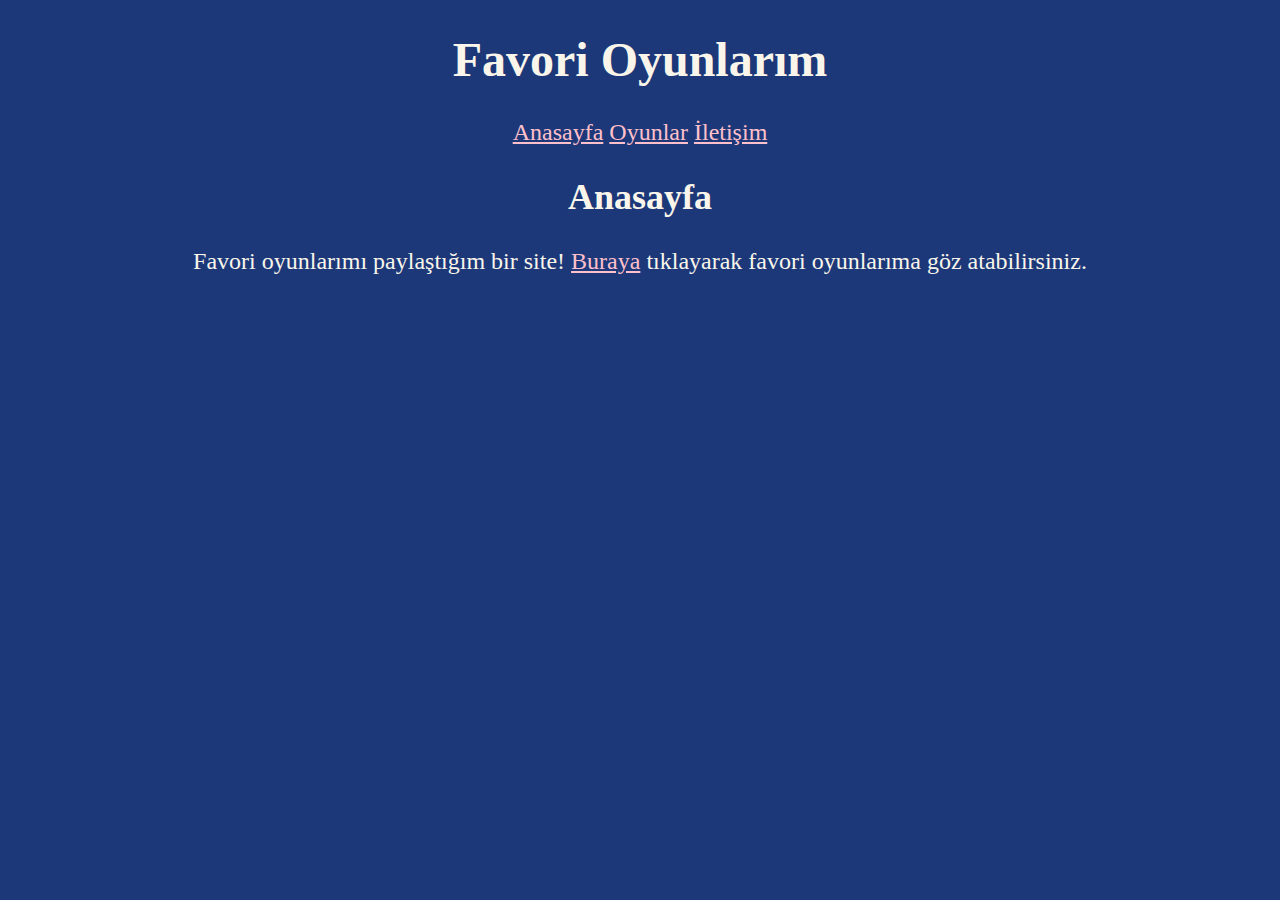
<file: index.html>
<!DOCTYPE html>
<html lang="tr">
<head>
    <meta charset="UTF-8">
    <meta http-equiv="X-UA-Compatible" content="IE=edge">
    <meta name="viewport" content="width=device-width, initial-scale=1.0">
    <title>Favori Oyunlarım</title>
    <link rel="stylesheet" href="css/depo.css">
</head>
<body class="anasayfa">
    <header class="yazi">
        <h1>Favori Oyunlarım</h1>
        <nav>
            <a href="index.html">Anasayfa</a>
            <a href="games.html">Oyunlar</a>
            <a href="contact.html">İletişim</a>
        </nav>
    </header>
   <section class="yazi">
        <h2>Anasayfa</h2>
        <article>
            <p>Favori oyunlarımı paylaştığım bir site! <a href="games.html">Buraya</a> tıklayarak favori oyunlarıma göz atabilirsiniz.</p>
        </article>
    </section>
    
</body>
</html>
</file>
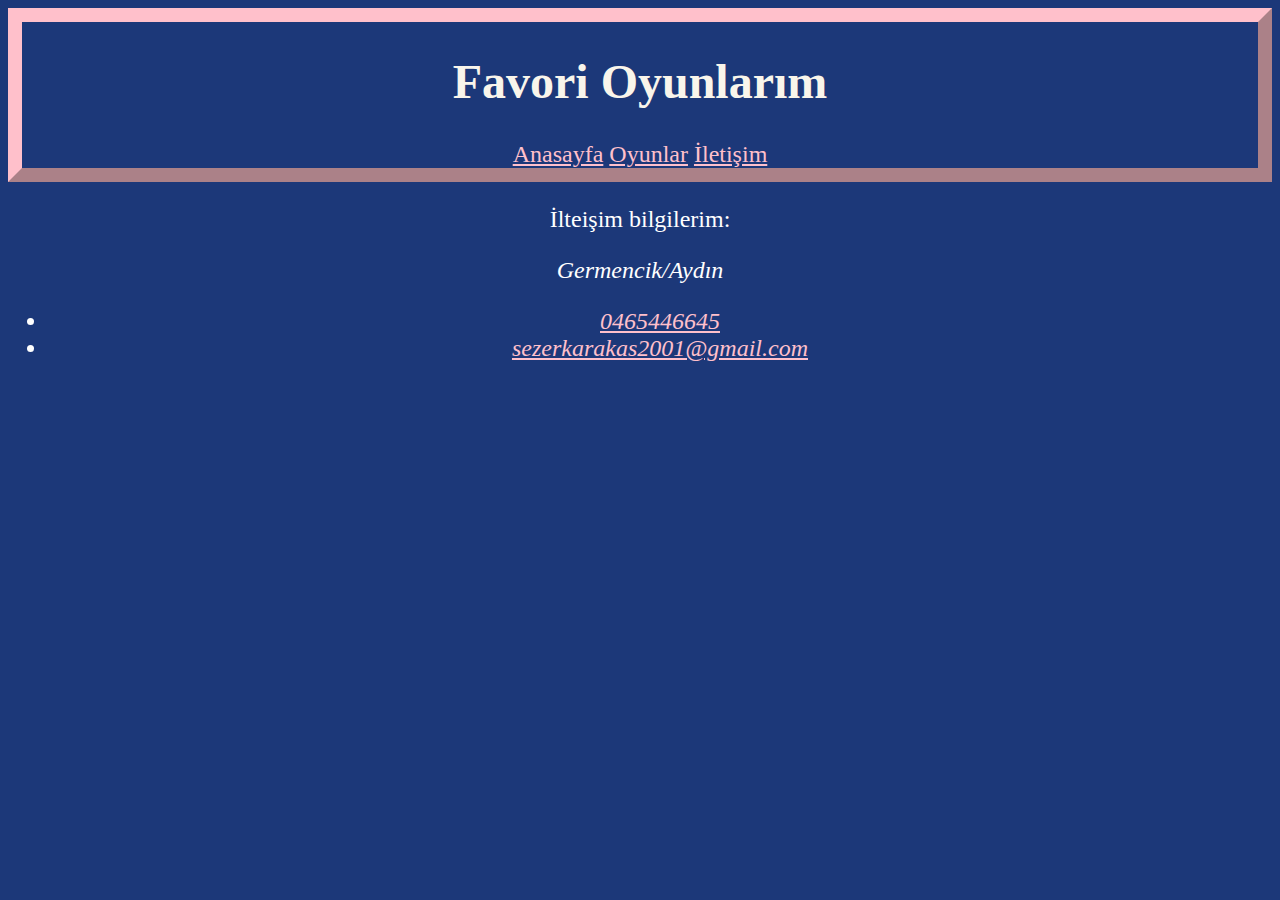
<file: contact.html>
<!DOCTYPE html>
<html lang="en">
<head>
    <meta charset="UTF-8">
    <meta http-equiv="X-UA-Compatible" content="IE=edge">
    <meta name="viewport" content="width=device-width, initial-scale=1.0">
    <title>İletişim</title>
    <link rel="stylesheet" href="css/depo.css">
</head>
<body class="govde">
    <div class="orta">
        <header class="yazi baslik">
            <h1>Favori Oyunlarım</h1>
            <nav>
                <a href="index.html">Anasayfa</a>
                <a href="games.html">Oyunlar</a>
                <a href="contact.html">İletişim</a>
            </nav>
        </header>
        <section>
            <article class="yazi">
                <p style="color: white;">İlteişim bilgilerim: </p>
                <address style="color: white;">
                    Germencik/Aydın
                    <ul>
                        <li><a href="tel:0465446645">0465446645</a></li>
                        <li><a href="mailto:sezerkarakas2001@gmail.com">sezerkarakas2001@gmail.com</a></li>
                    </ul>             
                </address>
    
            </article>
        </section> 
    </div>

</body>
</html>
</file>
<file: css/depo.css>
.govde{
    background-color: #1C3879;
    text-align: center;
}

.baslik{
    border: 14px outset pink;
    color: #f9f5eb;
    font-size: 24px;
    
    
    
}
.yazi{
    color: #f9f5eb;
    font-size: 24px;

}
a{
    color: pink;
}
.oyun{
 text-align: center;   
}

img{
    height: 300px;
    border: 7px outset #607EAA ;
}

.anasayfa{
    text-align: center;
    background-color: #1C3879;
}
</file>
